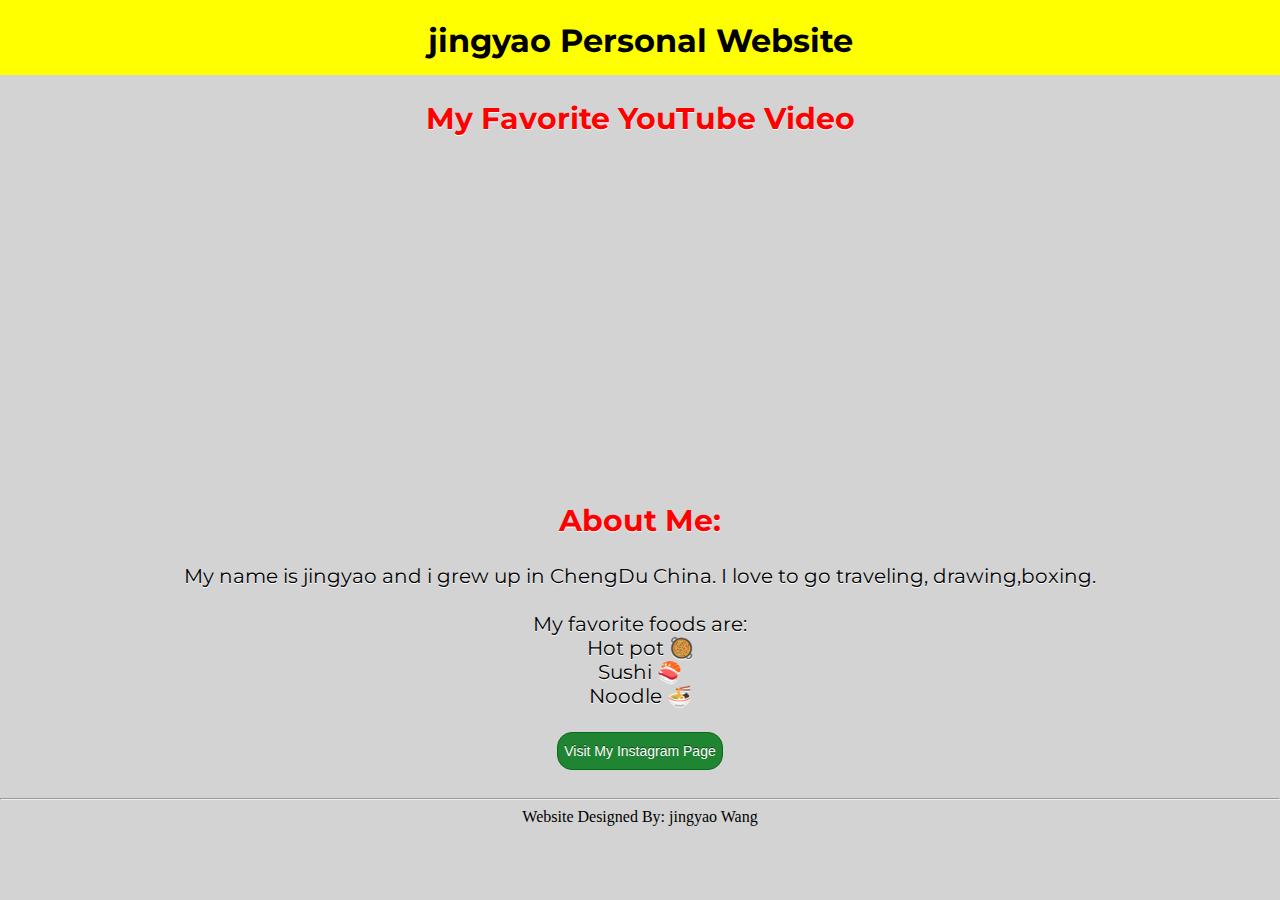
<file: lab 2/index.html>
<html>
<meta charset="UTF-8">
<head>
  <!-- jingyao Wang 862132410, jwang579@ucr.edu -->
  <link rel="stylesheet" type="text/css" href="style.css">
  <title>T-Shirt Store</title>
</head>
<body>
    <!--Top Bar Class-->
    <div class="Top-Bar" id="topbar">
        <h1>jingyao Personal Website</h1>
    </div>
    <!--Main Class-->
    <div class="Main" id="main">
 <!--Text Box 1 Class-->
 <div class="Text-Box">
  <!--Info inside of Text Box 1 Div-->
  <h2>My Favorite YouTube Video</h2>
  <iframe width="560" height="315" src="https://www.youtube.com/embed/z7kYa5GQYKg" frameborder="0" allow="accelerometer; autoplay; encrypted-media; gyroscope; picture-in-picture" allowfullscreen></iframe>
 </div>
 <!--Text Box 2 Class-->
 <div class="Text-Box-2">
   <h2>About Me:</h2>
   My name is jingyao and i grew up in ChengDu China. I love to go traveling, drawing,boxing.<br></br>
   My favorite foods are:<br>
   Hot pot 🥘<br>
   Sushi 🍣<br>
   Noodle 🍜<br><br>
   <form action="//Instagram.com/YOYO_WANG319" method="get">
     <input type="submit" value="Visit My Instagram Page" class="button">
   </form>
 </div>
    </div>
    <!--Footer Class-->
    <hr>
    <div class="footer-text" align="center">
      Website Designed By: jingyao Wang
    </div>
</body>
</html>
</file>
<file: lab 2/style.css>
@import url(//fonts.googleapis.com/css?family=Montserrat);
.Top-Bar {
    width: 100%;
    text-align: center;
    white-space: nowrap;
    overflow: hidden;
    padding：2px;
    height: 75px;
    background-color: yellow;
}
h1 {
   color: black;
   font-family: "Montserrat", Arial;
}
body{
    background-color: lightgrey;
    margin:0;
    padding:0;
}
.Main{
  width:100%;
  text-align:center;
  overflow:auto;
}
.Text-Box {
  font-size: 20px;
  text-shadow: 0 1px 0 #FFF;
  font-family: "Montserrat", Arial;
}
.Text-Box-2{
  font-size: 20px;
  margin-left: 50px;
  margin-right: 50px;
  text-shadow: 0 1px 0 #FFF;
  font-family: "Montserrat", Arial;
}
,footer-text{
  text-shadow: 0 1px 0 #FFF;
  font-family: "Montserrat", Arial;
  font-size: .75em;
}
h2{
  color: red;
}
.button{
  height: 38px;
  background: #1F8532;
  border: 1px solid #066a19;
  font-size: 14px;
  color: #ffffff;
  cursor: pointer;
  text-shadow: 0 -1px 0 rgba(0,0,0,0.5);
  -webkit-border-radius: 15px;
  border-radius: 15px;
  
}
</file>
